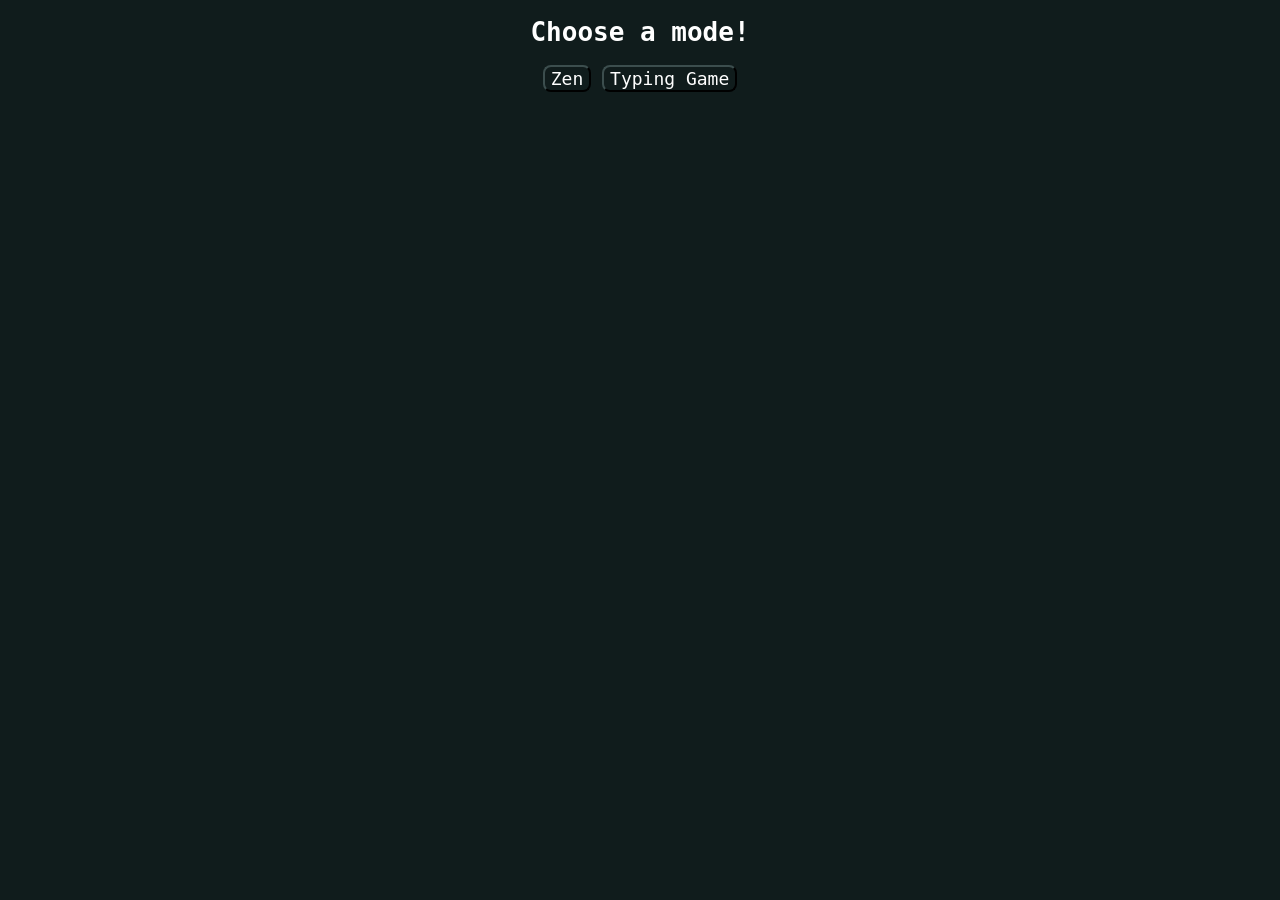
<file: index.html>
<!DOCTYPE html>
<html lang="en">
<head>
    <title>Card Games</title>
    <link rel="stylesheet" href="styles.css">   
</head>
<body>
    <h1 id="document-header">Choose a mode!</h1>

    <div class="board-menu">
        <button type="button" class="board-links" onclick="changeBoard('zen-board')">Zen</button>
        <button type="button" class="board-links" onclick="changeBoard('typing-board')">Typing Game</button>
    </div>

    <p></p>

    <div class="board-content" id="zen-board">
        <div class="deck-selection-menu">
        </div>

        <div class="action-menu">
            <button type="button" class="action-links" onclick="currentBoard.currentDeck.draw()">Draw</button>
            <button type="button" class="action-links" onclick="currentBoard.currentDeck.resetDeck()">Reset deck</button>
            <button type="button" class="action-links" onclick="clearBoard()">Clear board</button>
        </div>

        <p id="error-message"></p>

        <div class="card-display-area">
        </div>
    </div>

    <div class="board-content" id="typing-board">
        <div class="deck-selection-menu">
        </div>

        <div class="action-menu">
            <button type="button" class="action-links" onclick="startTypingGame()">Start</button>
            <button type="button" class="action-links" onclick="stopTypingGame()">Stop</button>
        </div>

        <form class="user-input-area">
            <input type="text" id="user-typing-input" placeholder="Type card name here...">
        </form>

        <p id="time-remaining"></p>

        <p id="error-message"></p>

        <div class="card-display-area">
        </div>
    </div>

    <script src="index.js"></script>

</body>
</html>
</file>
<file: styles.css>
@keyframes headerAnimation {
    0% {transform: translateY(-3px) translateX(1px);}
    50% {transform: translateY(3px) translateX(-1px);}
    100% {transform: translateY(-3px) translateX(1px);}
}
* {
    font-family: monospace;
    font-size: 18px;
}
body {
    background: #101c1c;
}
button {
    background-color: #101c1c;
    border-color: #3C4E4E;
    border-radius: 8px;
    border-width: 0.6mm;
    color: white;
    transition-duration: 0.5s;
}
button:hover {
    border-color: #9ab1b1;
    transform: translateY(-2px);
}
.board-menu {
    text-align: center;
}
.board-content {
    border: 2px solid #9ab1b1;
    border-radius: 8px;
    display: none;
    flex-wrap: wrap;
    min-height: 100vh;
    padding: 1rem;
}
.card-display-area {
    align-self: flex-start;
    flex: 1;
}
.card-images {
    height: auto;
    width: 20%;
}
#document-header {
    color: white;
    font-size: 26px;
    text-align: center;
    animation: headerAnimation;
    animation-duration: 7s;
    animation-iteration-count: infinite;
    animation-timing-function: ease-in-out;
}
#user-typing-input {
    background-color: #101c1c;
    border-color: #9ab1b1;
    color: white;
    width: 250px;
}
.active {
    border-color: #9ab1b1;
    color: white;
}
#error-message {
    color: red;
}
#time-remaining {
    color: white;
}
</file>
